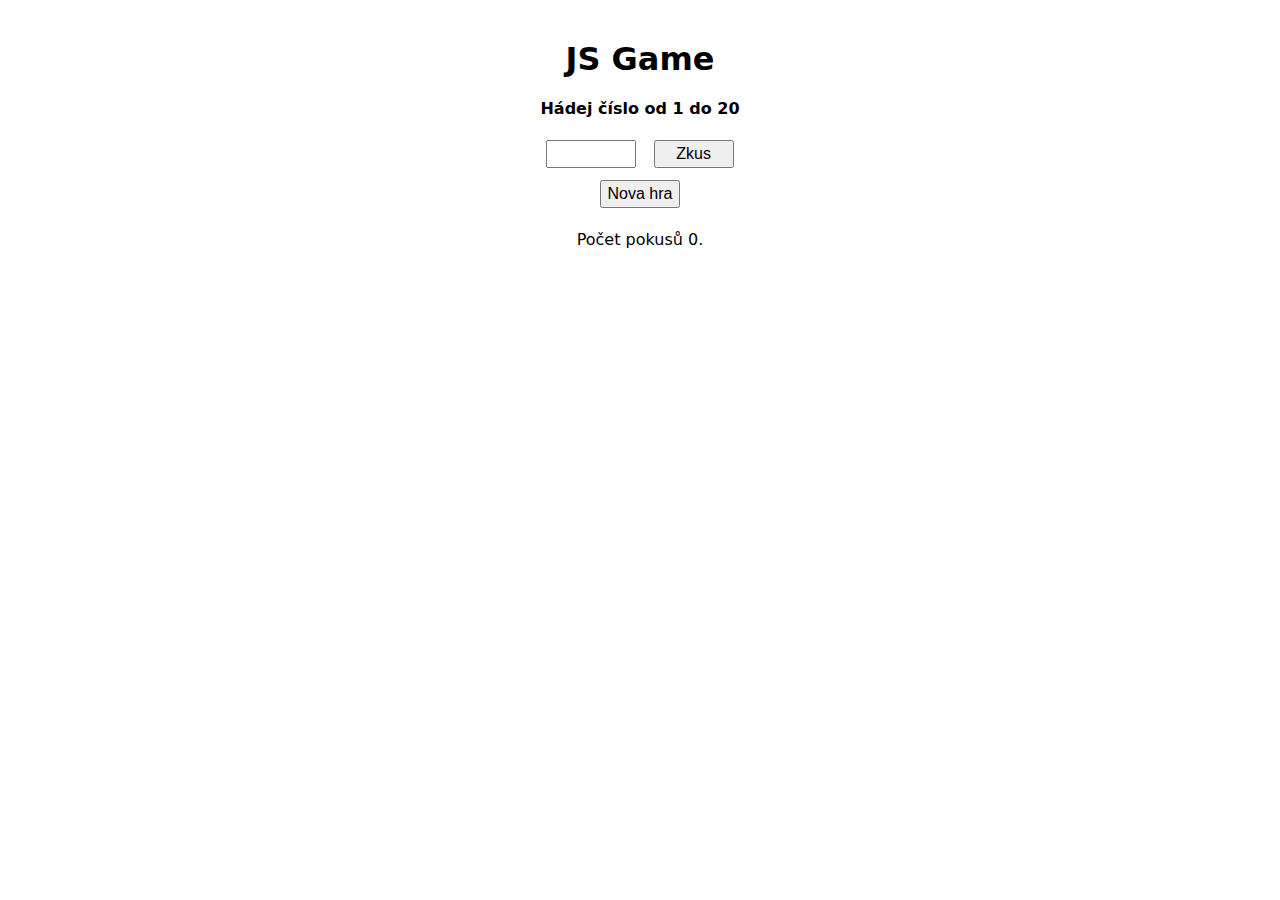
<file: jsgame/index.html>
<!DOCTYPE html>
<html lang="en">
<head>
    <meta charset="UTF-8">
    <meta name="viewport" content="width=device-width, initial-scale=1.0">
    <title>JS Game</title>

    <style>
        body {
            font-family: system-ui, sans-serif;
            max-width: 600px;
            margin: 40px auto;
            text-align: center;
        }
        input {
            padding: 3px;
            margin: 6px;
            font-size: 1rem;
            width: 80px;
        }
        button {
            padding: 6px 12px;
            font-size: 1rem;
            margin: 5px;
            cursor: pointer;
        }
        #message {
            margin-top: 15px;
            font-weight: bold;
        }
        img { 
            max-width: 90%;
            max-height: 90%;
        }
    </style>
</head>
<body>
    <h1>JS Game</h1>
    <p id="message">
        Hádej číslo od 1 do 20
    </p>

    <input id="guess" type="number" name="guess">
    <input id="guessBtn" type="button" value="Zkus">
    <br>
    <input id="newGameBtn" type="button" value="Nova hra" onclick="newGame()">
    <div id="image-container"></div>
    
    <p>
        Počet pokusů <span id="attempts">0</span>.
    </p>

    <script>
        let secretNumber
        let attempts

        const attemptsEl = document.getElementById('attempts')
        const messageEl = document.getElementById('message')

        function newGame() {
            removeImage(); 
            messageEl.textContent = 'Hádej číslo od 1 do 20';
            document.getElementById("guess").value = "";
            support() // podpora uzivatelu
            secretNumber = Math.floor(Math.random() * 20) + 1
            attempts = 0
            attemptsEl.textContent = attempts

            console.log('--- NEW GAME ---')
            console.log('tajne cislo je', secretNumber)
        }

        function checkGuess() {
            attempts++
            console.log('number of attempts:', attempts)
            const attemptsEl = document.getElementById('attempts')

            const inputEl = document.getElementById('guess')
            const guess = Number(inputEl.value)
            console.log('user input:', guess)

            attemptsEl.textContent = attempts
            // TODO funkce pro kontrolu hadani cisla a vypis vysledku do elementu messageEl
            if (guess > secretNumber) { 
                messageEl.textContent = 'prilis vysoke cislo';
            } else if (guess < secretNumber) { 
                messageEl.textContent = 'prilis nizke cislo';
            } else { 
                messageEl.textContent = 'spravne';
                addImage(); 
            }
        }

        function addImage() {
            const img = document.createElement('img');
            img.src = "https://external-content.duckduckgo.com/iu/?u=https%3A%2F%2Fi.pinimg.com%2F736x%2F82%2Fb4%2Fd8%2F82b4d88e8c349fa9a495041da61660e7.jpg&f=1&nofb=1&ipt=3acbac5ea03ce02c58b0fccfd29323c1a04d7456baea52a65e41c00932aa3052";
            img.id = "myImage";
            document.getElementById("image-container").appendChild(img);
        }
        function removeImage() {
            const img = document.getElementById("myImage");
            if (img) {
                img.remove();
            }
        }

        document.getElementById('guessBtn').addEventListener('click', checkGuess)
        document.getElementById('guess').addEventListener('keydown', function (e) {
            if (e.key === 'Enter') {
                checkGuess()
                e.srcElement.value = ''
            }
        })

        function hlaska() {
            alert('Pospěšte si, hra běží!')
        }

        function support() {
            // zobrazeni hlasky po 10 sekundach
            window.setTimeout(hlaska, 10000)
        }

        newGame()
    </script>
</body>
</html>
</file>
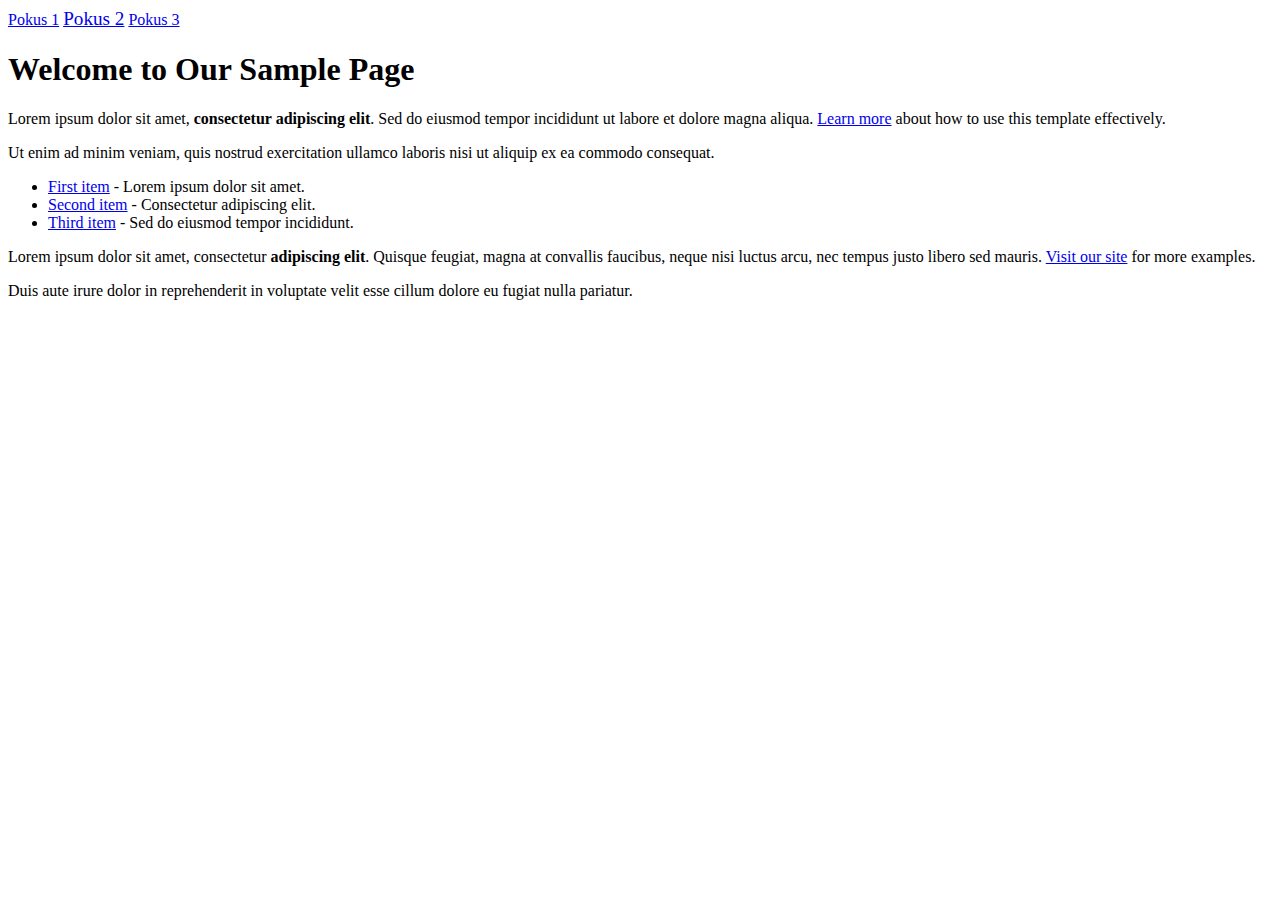
<file: prvni_web/pokus2.html>
<!DOCTYPE html>
<html lang="en">
<head>
    <meta charset="UTF-8">
    <title>Sample Lorem Ipsum</title>
    <link rel="stylesheet" href="style.css">
</head>
<body>
        <a href="./pokus.html">Pokus 1</a>
        <a href="./pokus2.html" style="font-size: larger;">Pokus 2</a>
        <a href="./pokus3.html">Pokus 3</a>

<h1 class="larger-text">Welcome to Our Sample Page</h1>

<p>Lorem ipsum dolor sit amet, <strong>consectetur adipiscing elit</strong>. Sed do eiusmod tempor incididunt ut labore et dolore magna aliqua. <a href="#">Learn more</a> about how to use this template effectively.</p>

<p class="orange">Ut enim ad minim veniam, quis nostrud exercitation ullamco laboris nisi ut aliquip ex ea commodo consequat.</p>

<ul>
    <li><a href="#">First item</a> - Lorem ipsum dolor sit amet.</li>
    <li><a href="#">Second item</a> - Consectetur adipiscing elit.</li>
    <li><a href="#">Third item</a> - Sed do eiusmod tempor incididunt.</li>
</ul>

<p>Lorem ipsum dolor sit amet, consectetur <strong>adipiscing elit</strong>. Quisque feugiat, magna at convallis faucibus, neque nisi luctus arcu, nec tempus justo libero sed mauris. <a href="#">Visit our site</a> for more examples.</p>

<p class="larger-text">Duis aute irure dolor in reprehenderit in voluptate velit esse cillum dolore eu fugiat nulla pariatur.</p>

</body>
</html>
</file>
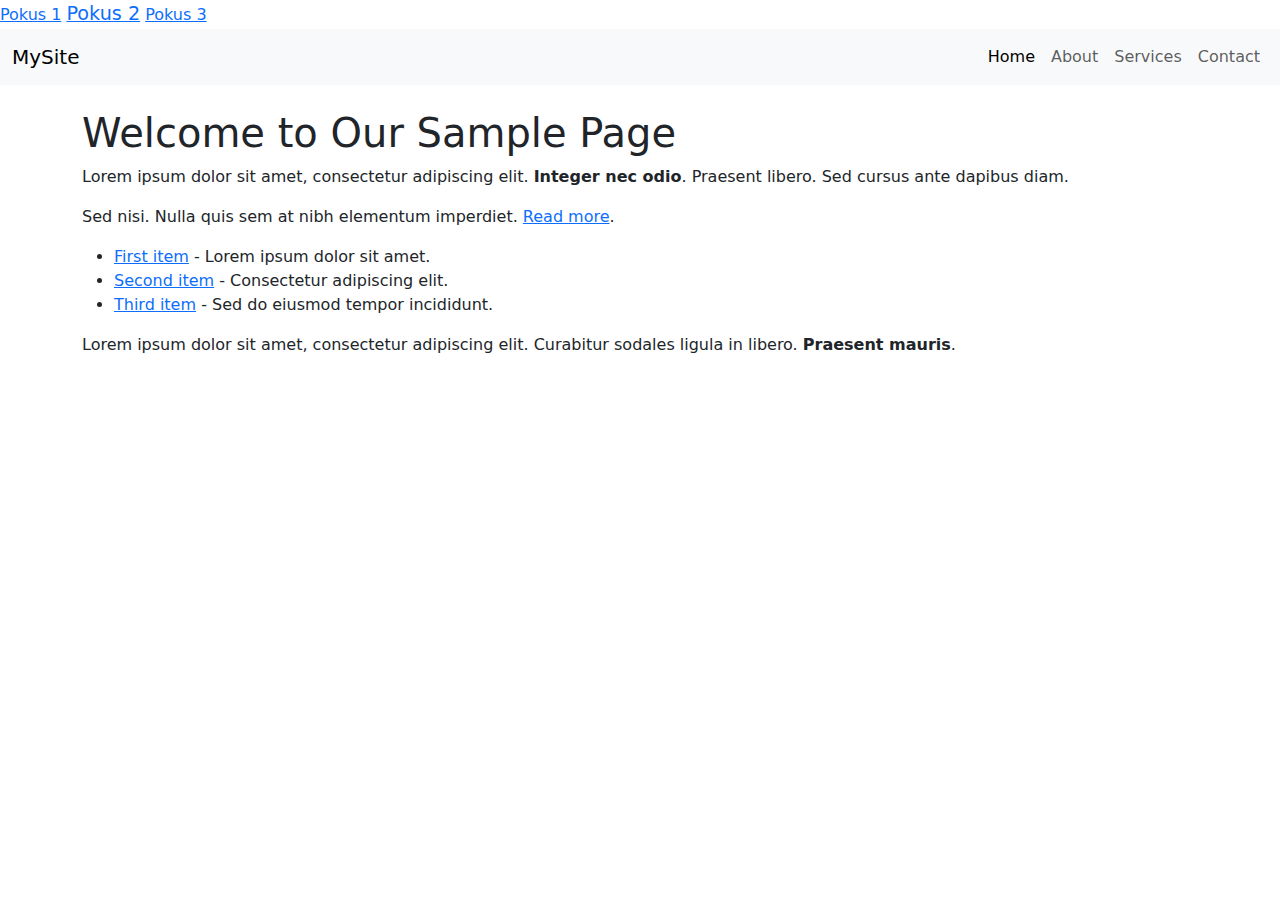
<file: prvni_web/pokus3.html>
<!DOCTYPE html>
<html lang="en">
<head>
  <meta charset="UTF-8">
  <title>Bootstrap 5.3 Responsive Page</title>
  <link href="https://cdn.jsdelivr.net/npm/bootstrap@5.3.0/dist/css/bootstrap.min.css" rel="stylesheet">
  <link rel="stylesheet" href="style.css">
</head>
<body>
        <a href="./pokus.html">Pokus 1</a>
        <a href="./pokus2.html" style="font-size: larger;">Pokus 2</a>
        <a href="./pokus3.html">Pokus 3</a>
<nav class="navbar navbar-expand-lg navbar-light bg-light mb-4">
  <div class="container-fluid">
    <a class="navbar-brand" href="#">MySite</a>
    <button class="navbar-toggler" type="button" data-bs-toggle="collapse" data-bs-target="#navbarMenu"
      aria-controls="navbarMenu" aria-expanded="false" aria-label="Toggle navigation">
      <span class="navbar-toggler-icon"></span>
    </button>
    <div class="collapse navbar-collapse" id="navbarMenu">
      <ul class="navbar-nav ms-auto">
        <li class="nav-item"><a class="nav-link active" href="#">Home</a></li>
        <li class="nav-item"><a class="nav-link" href="#">About</a></li>
        <li class="nav-item"><a class="nav-link" href="#">Services</a></li>
        <li class="nav-item"><a class="nav-link" href="#">Contact</a></li>
      </ul>
    </div>
  </div>
</nav>

<div class="container">
  <h1 class="larger-text">Welcome to Our Sample Page</h1>

  <p>Lorem ipsum dolor sit amet, consectetur adipiscing elit. <strong>Integer nec odio</strong>. Praesent libero. Sed cursus ante dapibus diam.</p>

  <p class="orange">Sed nisi. Nulla quis sem at nibh elementum imperdiet. <a href="#">Read more</a>.</p>

  <ul>
    <li><a href="#">First item</a> - Lorem ipsum dolor sit amet.</li>
    <li><a href="#">Second item</a> - Consectetur adipiscing elit.</li>
    <li><a href="#">Third item</a> - Sed do eiusmod tempor incididunt.</li>
  </ul>

  <p>Lorem ipsum dolor sit amet, consectetur adipiscing elit. Curabitur sodales ligula in libero. <strong>Praesent mauris</strong>.</p>
</div>

</body>
</html>
</file>
<file: prvni_web/style.css>

</file>
